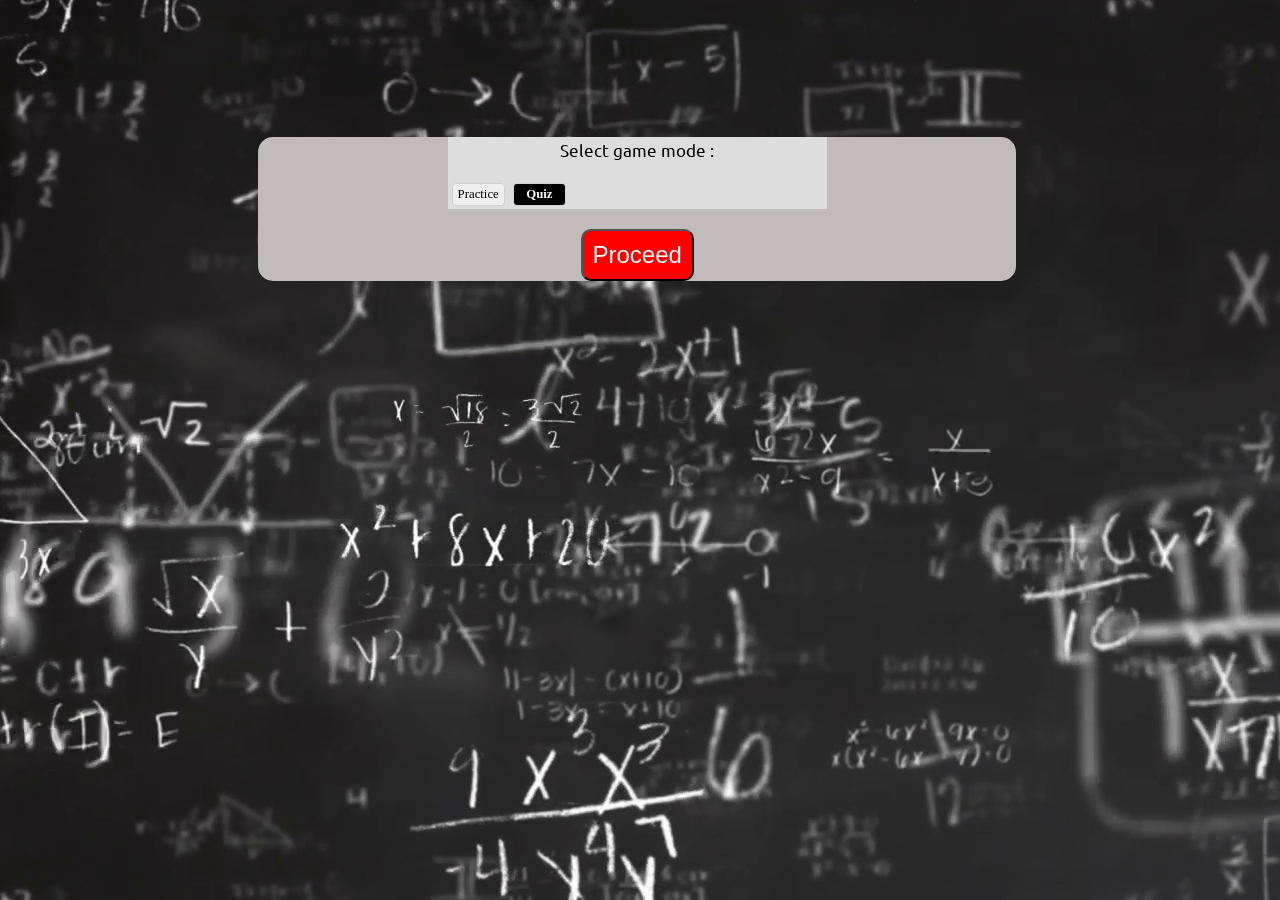
<file: index.html>
<!DOCTYPE html>
<html>
    <head>
        <title>Math Games JavaScript</title>
        <link rel="preconnect" href="https://fonts.gstatic.com">
        <link href="https://fonts.googleapis.com/css2?family=Ubuntu:wght@300&display=swap" rel="stylesheet">
        <link rel="stylesheet" href="style.css">
    </head>
    <body>
        <div class="container">
            <div class="gameOptions">
                
                <p> Select game mode : </p>
                <div class="ck-button"><label><input type="radio" name="mode" value="q" class='op'><span>Practice</span></label></div>
                <div class="ck-button"><label><input type="radio" name="mode" value="p" class='op' checked><span>Quiz</span></label></div>
                
                <br><br>
            </div>
            <div class="game"></div>
        </div>
        <script src="app.js"></script>
        <script src="app_v1.js"></script>
        <script src="app_v2.js"></script>
    </body>
</html>
</file>
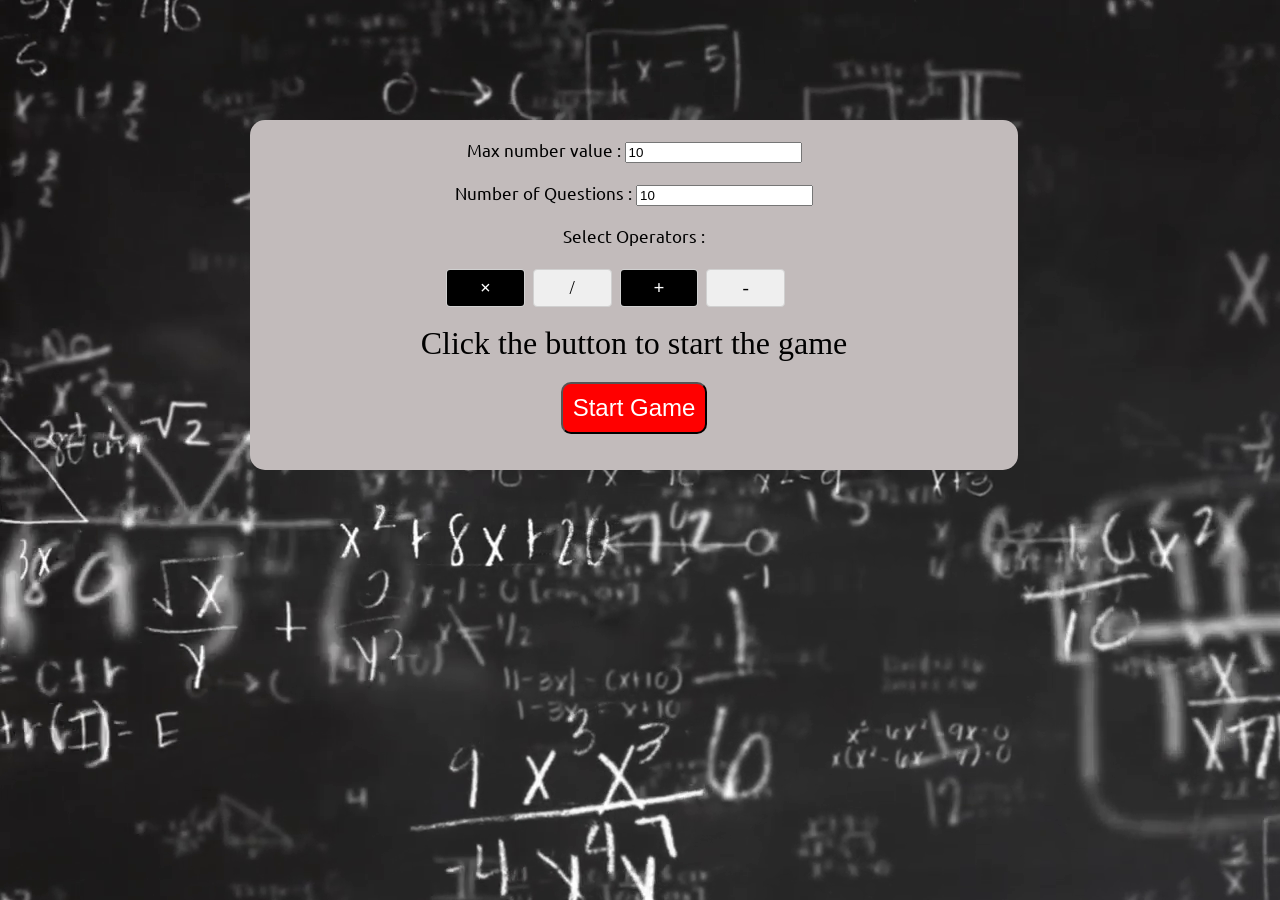
<file: index_v1.html>
<!DOCTYPE html>
<html>

<head>
    <title>Math Games JavaScript</title>
    <link rel="preconnect" href="https://fonts.gstatic.com">
    <link href="https://fonts.googleapis.com/css2?family=Ubuntu:wght@300&display=swap" rel="stylesheet">
    <link rel="stylesheet" href="style_v1.css">
</head>

<body>
    <div class="container">
        <div class="gameOptions">
            <p> Max number value : <input type="number" value="10" id="maxVal"></p>
            <p> Number of Questions : <input type="number" value="10" id="numQuestions"></p>
            <p> Select Operators : </p>
            <div class="ck-button"><label><input type="checkbox" value="0" class='op' checked
                        onClick="message1();"><span>&times;</span></label></div>
            <div class="ck-button"><label><input type="checkbox" value="1" class='op'
                        onClick="message2();"><span>/</span></label></div>
            <div class="ck-button"><label><input type="checkbox" value="2" class='op' checked
                        onClick="message3();"><span>+</span></label></div>
            <div class="ck-button"><label><input type="checkbox" value="3" class='op'
                        onClick="message4();"><span>-</span></label></div>
            <br><br>
        </div>
        <div class="game"></div>
    </div>
    <script src="app_v1.js"></script>
</body>

</html>
</file>
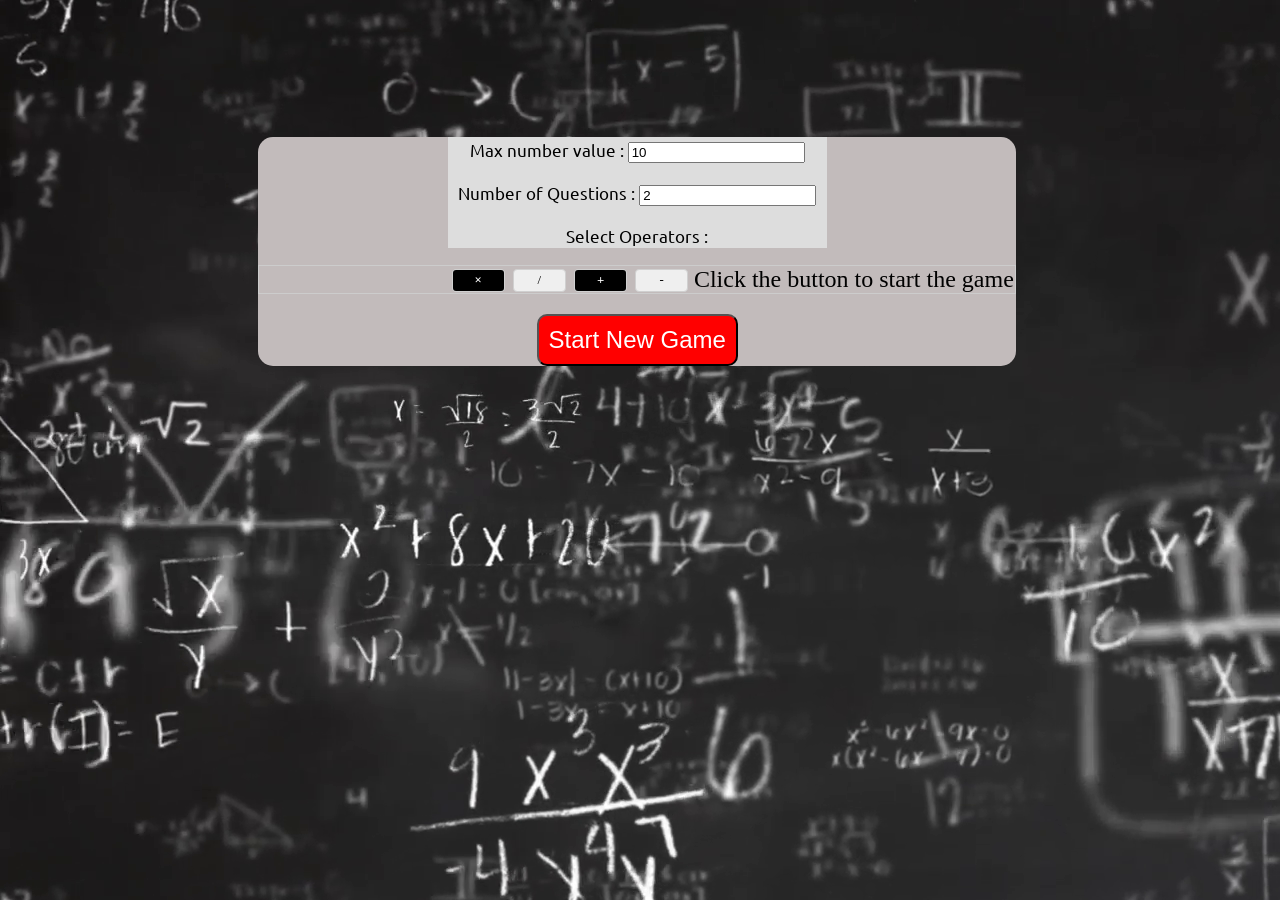
<file: index_v2.html>
<!DOCTYPE html>
<html>
    <head>
        <title>Math Games JavaScript</title>
        <link rel="preconnect" href="https://fonts.gstatic.com">
        <link href="https://fonts.googleapis.com/css2?family=Ubuntu:wght@300&display=swap" rel="stylesheet">
        <link rel="stylesheet" href="style_v2.css">
    </head>
    <body>
        <div class="container">
            <div class="gameOptions">
                <p> Max number value : <input type="number" value="10" id="maxVal"> </p>
                <p> Number of Questions : <input type="number" value="2" id="numQuestions"> </p>
                <p> Select Operators : </p>
                <div class="ck-button"><label><input type="checkbox" value="0" class='op' checked
                    onClick="message1();"><span>&times;</span></label></div>
        <div class="ck-button"><label><input type="checkbox" value="1" class='op'
                    onClick="message2();"><span>/</span></label></div>
        <div class="ck-button"><label><input type="checkbox" value="2" class='op' checked
                    onClick="message3();"><span>+</span></label></div>
        <div class="ck-button"><label><input type="checkbox" value="3" class='op'
                    onClick="message4();"><span>-</span></label></div>
            </div>
            <div class="game">
            </div>
        </div>
        <script src="app_v2.js"></script>
    </body>
</html>
</file>
<file: style.css>
body{
    background-image: url('math_back.png');
    background-color: rgba(0,0,0,0.9);
    
}
.output, .message {
    text-align: center;
    font-size: 1.5em;
}
.question, .output{
    border:1px solid #ccc;
}
.gameOptions{
    text-align: center;
    width:50%;
    margin: auto;
    font-size: 0.8em;
    background-color: #ddd;
}
.boxAnswer{
    font-size: 1.4em;
    padding: 12px;
    text-align: center;
    width: 90px;
    background-color: #ddd;
    border: 1px solid #ccc;
    height:65px;
}
.boxSign{
    display: inline-block;
    padding: 10px;
    font-size:2em;
}
.box{
    padding: 5px;
    padding-bottom: 10px;
    text-align: center;
    width: 50px;
    line-height: 55px;
    background-color: #000;
    border: 1px solid #ccc;
    display: inline-block;
    color:white;
    border-radius: 10px;
}
.myBtn{
    border: 1px solid black;
    background-color: red;
    border-radius: 10px;
    text-align: center;
    display: inline-block;
    font-size: 1em;
    color:white;
    padding:5px;
    margin:0 10px;
}
.csvBtn {
    text-align: center;
    margin: 20px auto;
    display: block;
    padding: 10px;
    background-color:green;
    border-radius: 10px;
    font-size: 1em;
    color:white; 
}
.startBtn {
    text-align: center;
    margin: 20px auto;
    display: block;
    padding: 10px;
    background-color: red;
    border-radius: 10px;
    font-size: 1.5em;
    color:white;
}

p{
    font-family: 'Ubuntu', sans-serif;
    font-size:17px;
    font-weight:400;
    line-height:25px;
}
.container{
    background-color: rgb(194, 187, 187);
    border-radius: 15px;
    position: relative;
    top: 120px;
    left: 250px;
    width: 60%;
    height: auto;   
}

.ck-button {
    margin:4px;
    background-color:#EFEFEF;
    border-radius:4px;
    border:1px solid #D0D0D0;
    overflow:auto;
    float:left;
}

.ck-button label {
    float:left;
    width:4.0em;
}

.ck-button label span {
    text-align:center;
    padding:3px 0px;
    display:block;
}

.ck-button label input {
    position:absolute;
    display: none;
    top:-20px;
}

.ck-button input:checked + span {
    background-color:#000;
    color:#fff;
    font-weight: bold;
}
</file>
<file: style_v1.css>
.output, .message {
    text-align: center;
    font-size: 2em;
}
.gameOptions{
    text-align: center;
    width:50%;
    margin: auto;
    font-size: 1.2em;
    line-height: 30px;
    /* background-color: #ddd; */
}
.boxAnswer{
    font-size: 1.4em;
    padding: 12px;
    text-align: center;
    width: 90px;
    background-color: #ddd;
    border: 1px solid #ccc;
    height:65px;
}
.boxSign{
    display: inline-block;
    padding: 10px;
    font-size:2em;
}
.box{
    padding: 5px;
    padding-bottom: 10px;
    text-align: center;
    width: 50px;
    line-height: 55px;
    background-color: #000;
    border: 1px solid #ccc;
    display: inline-block;
    color:white;
    border-radius: 10px;
}
button {
    text-align: center;
    margin: 20px auto;
    display: block;
    padding: 10px;
    background-color: red;
    border-radius: 10px;
    font-size: 1.5em;
    color:white;
}
body{
    background-image: url('math_back.png');
    background-color: rgba(0,0,0,0.9);
    
}
p{
    font-family: 'Ubuntu', sans-serif;
    font-size:17px;
    font-weight:400;
    line-height:25px;
}
.container{
    background-color: rgb(194, 187, 187);
    border-radius: 15px;
    position: fixed;
    top: 120px;
    left: 250px;
    width: 60%;
    height: 350px;   
}

.ck-button {
    margin:4px;
    background-color:#EFEFEF;
    border-radius:4px;
    border:1px solid #D0D0D0;
    overflow:auto;
    float:left;
}

.ck-button label {
    float:left;
    width:4.0em;
}

.ck-button label span {
    text-align:center;
    padding:3px 0px;
    display:block;
}

.ck-button label input {
    position:absolute;
    display: none;
    top:-20px;
}

.ck-button input:checked + span {
    background-color:#000;
    color:#fff;
    font-weight: bold;
}
</file>
<file: style_v2.css>
body{
    background-image: url('math_back.png');
    background-color: rgba(0,0,0,0.9);
    
}
.output, .message {
    text-align: center;
    font-size: 1.5em;
}
.question, .output{
    border:1px solid #ccc;
}
.gameOptions{
    text-align: center;
    width:50%;
    margin: auto;
    font-size: 0.8em;
    background-color: #ddd;
}
.boxAnswer{
    font-size: 1.4em;
    padding: 12px;
    text-align: center;
    width: 90px;
    background-color: #ddd;
    border: 1px solid #ccc;
    height:65px;
}
.boxSign{
    display: inline-block;
    padding: 10px;
    font-size:2em;
}
.box{
    padding: 5px;
    padding-bottom: 10px;
    text-align: center;
    width: 50px;
    line-height: 55px;
    background-color: #000;
    border: 1px solid #ccc;
    display: inline-block;
    color:white;
    border-radius: 10px;
}
.myBtn{
    border: 1px solid black;
    background-color: red;
    border-radius: 10px;
    text-align: center;
    display: inline-block;
    font-size: 1em;
    color:white;
    padding:5px;
    margin:0 10px;
}
.csvBtn {
    text-align: center;
    margin: 20px auto;
    display: block;
    padding: 10px;
    background-color:green;
    border-radius: 10px;
    font-size: 1em;
    color:white; 
}
.startBtn {
    text-align: center;
    margin: 20px auto;
    display: block;
    padding: 10px;
    background-color: red;
    border-radius: 10px;
    font-size: 1.5em;
    color:white;
}

p{
    font-family: 'Ubuntu', sans-serif;
    font-size:17px;
    font-weight:400;
    line-height:25px;
}
.container{
    background-color: rgb(194, 187, 187);
    border-radius: 15px;
    position: relative;
    top: 120px;
    left: 250px;
    width: 60%;
    height: auto;   
}

.ck-button {
    margin:4px;
    background-color:#EFEFEF;
    border-radius:4px;
    border:1px solid #D0D0D0;
    overflow:auto;
    float:left;
}

.ck-button label {
    float:left;
    width:4.0em;
}

.ck-button label span {
    text-align:center;
    padding:3px 0px;
    display:block;
}

.ck-button label input {
    position:absolute;
    display: none;
    top:-20px;
}

.ck-button input:checked + span {
    background-color:#000;
    color:#fff;
    font-weight: bold;
}
</file>
